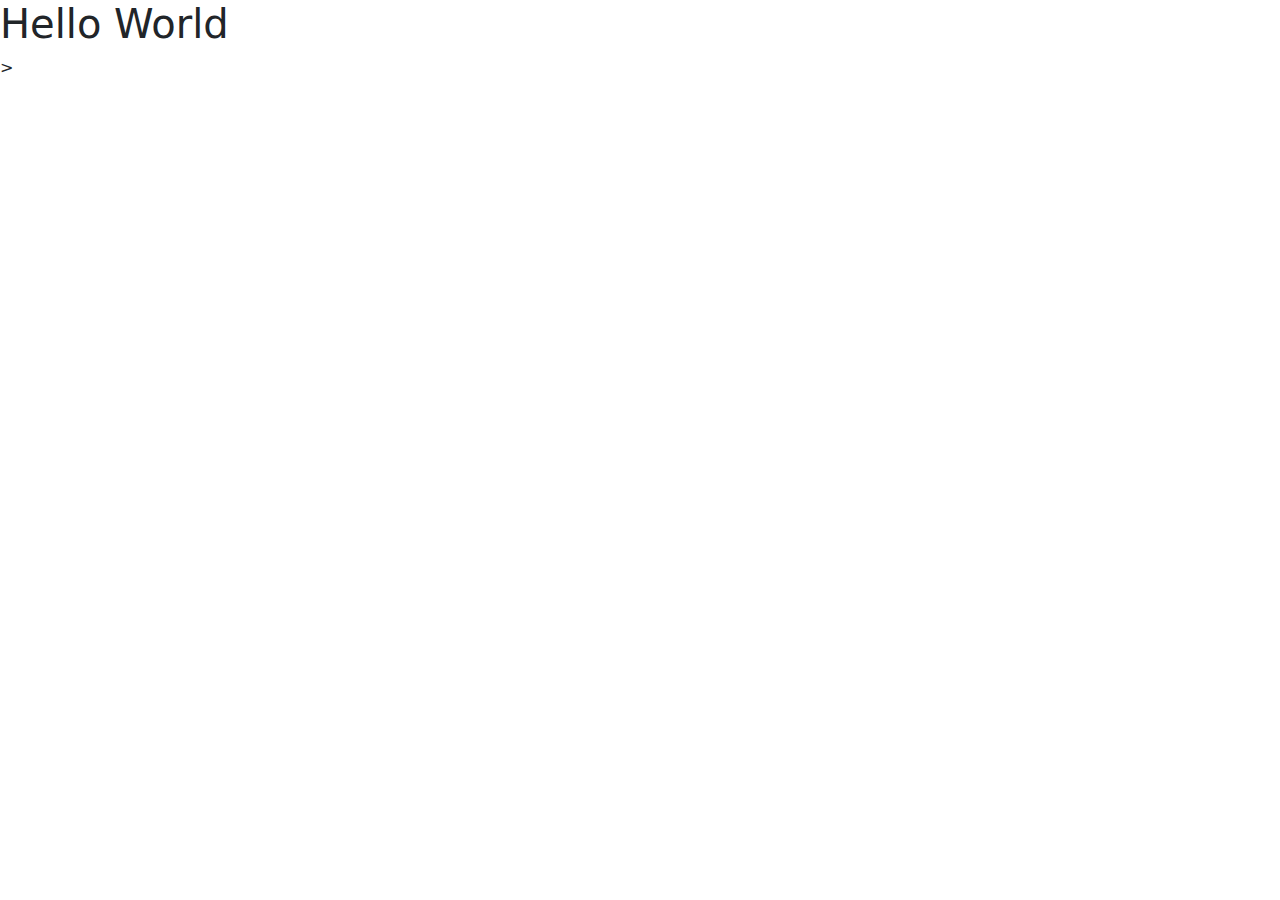
<file: Bootstrap Install/index.html>
<!DOCTYPE html>
<html lang="en">
<head>
    
    <title>Bootstrap Installation</title>
    <link rel="stylesheet" href="https://cdn.jsdelivr.net/npm/bootstrap@5.2.0-beta1/dist/css/bootstrap.min.css">
</head>
<body>
    <h1>Hello World</h1>>
</body>
</html>
</file>
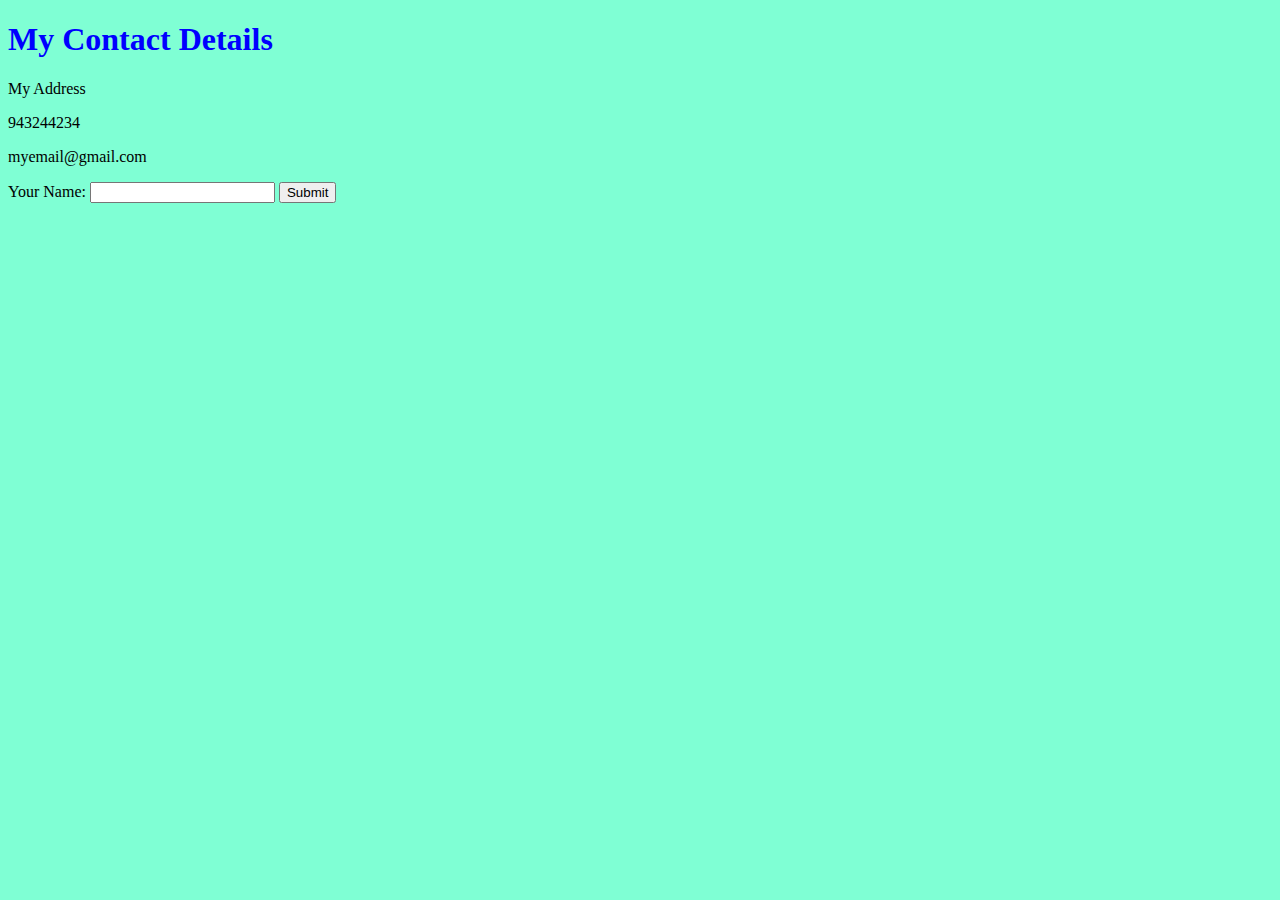
<file: ContactMe.html>
<!DOCTYPE html>
<html lang="en">
<head>
    <meta charset="UTF-8">
    
    <title>Contact Me</title>
    <link rel="stylesheet" href="css/styles.css">
</head>
<body>
    <h1 id="heading">My Contact Details</h1>
    <p>My Address</p>
    <p>943244234</p>
    <p>myemail@gmail.com</p>

    <form action="index.html" method="post">
        <label>Your Name:</label>
        <input type="text">
        <input type="submit">
    </form>
</body>
</html>
</file>
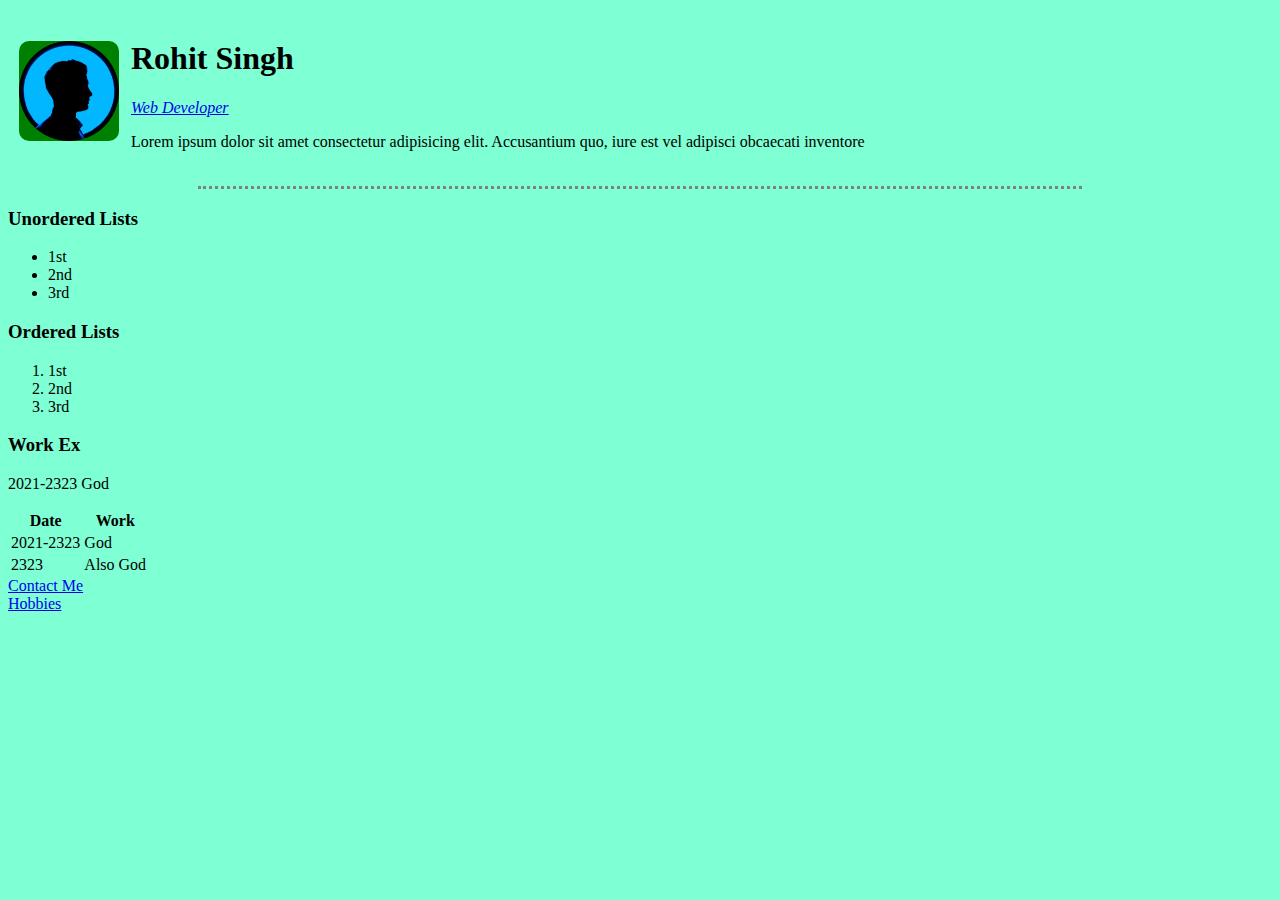
<file: Personal Website.html>
<!DOCTYPE html>
<html lang="en">
<head>
    <meta charset="UTF-8">
    <title>Rohit's Personal Website</title>
    <link rel="stylesheet" href="/css/styles.css">

</head>
<body >


    <table cellspacing="10">
        <tr>
            <td><img class="abcd none" src="/Images/pic.png" alt="No image" width="100px"></td>
            <td><h1>Rohit Singh</h1>
            <p><em><a href="https://en.wikipedia.org/wiki/Web_developer"> Web Developer</a></em></p>
            <p>Lorem ipsum dolor sit amet consectetur adipisicing elit. Accusantium quo, iure est vel adipisci obcaecati inventore</p></td>
        </tr>
    </table>
    
    
    <hr>
    <h3>Unordered Lists</h3>
    <ul>
        <li>1st</li>
        <li>2nd</li>
        <li>3rd</li>
    </ul>
    <h3>Ordered Lists</h3>
    <ol>
        <li>1st</li>
        <li>2nd</li>
        <li>3rd</li>
    </ol>

    <h3>Work Ex</h3>
    <p>2021-2323  God</p>

    <table>
        <thead>
            <th>Date</th>
            <th>Work</th>
        </thead>
        <tr>
            <td>2021-2323</td>
            <td> God</td>
        </tr>
        <tr>
            <td>2323</td>
            <td>Also God</td>
        </tr>
    </table>
    <a href="ContactMe.html">Contact Me</a><br>
    <a href="hobbies.html">Hobbies</a>
</body>
</html>
</file>
<file: css/styles.css>
/* TAG SELECTORS */

body {
    background-color: aquamarine;
}

hr {
    border-style: none;
    border-color: grey;
    border-width: 3px;
    border-top-style: dotted;
    width: 70%;

} 

         /* CLASS SELECTORS */

.abcd{
    background-color: green;
}

.none{
    border-radius: 10px;
}

        /* ID SELECTORS */

#heading{
    color: blue;
}
</file>
